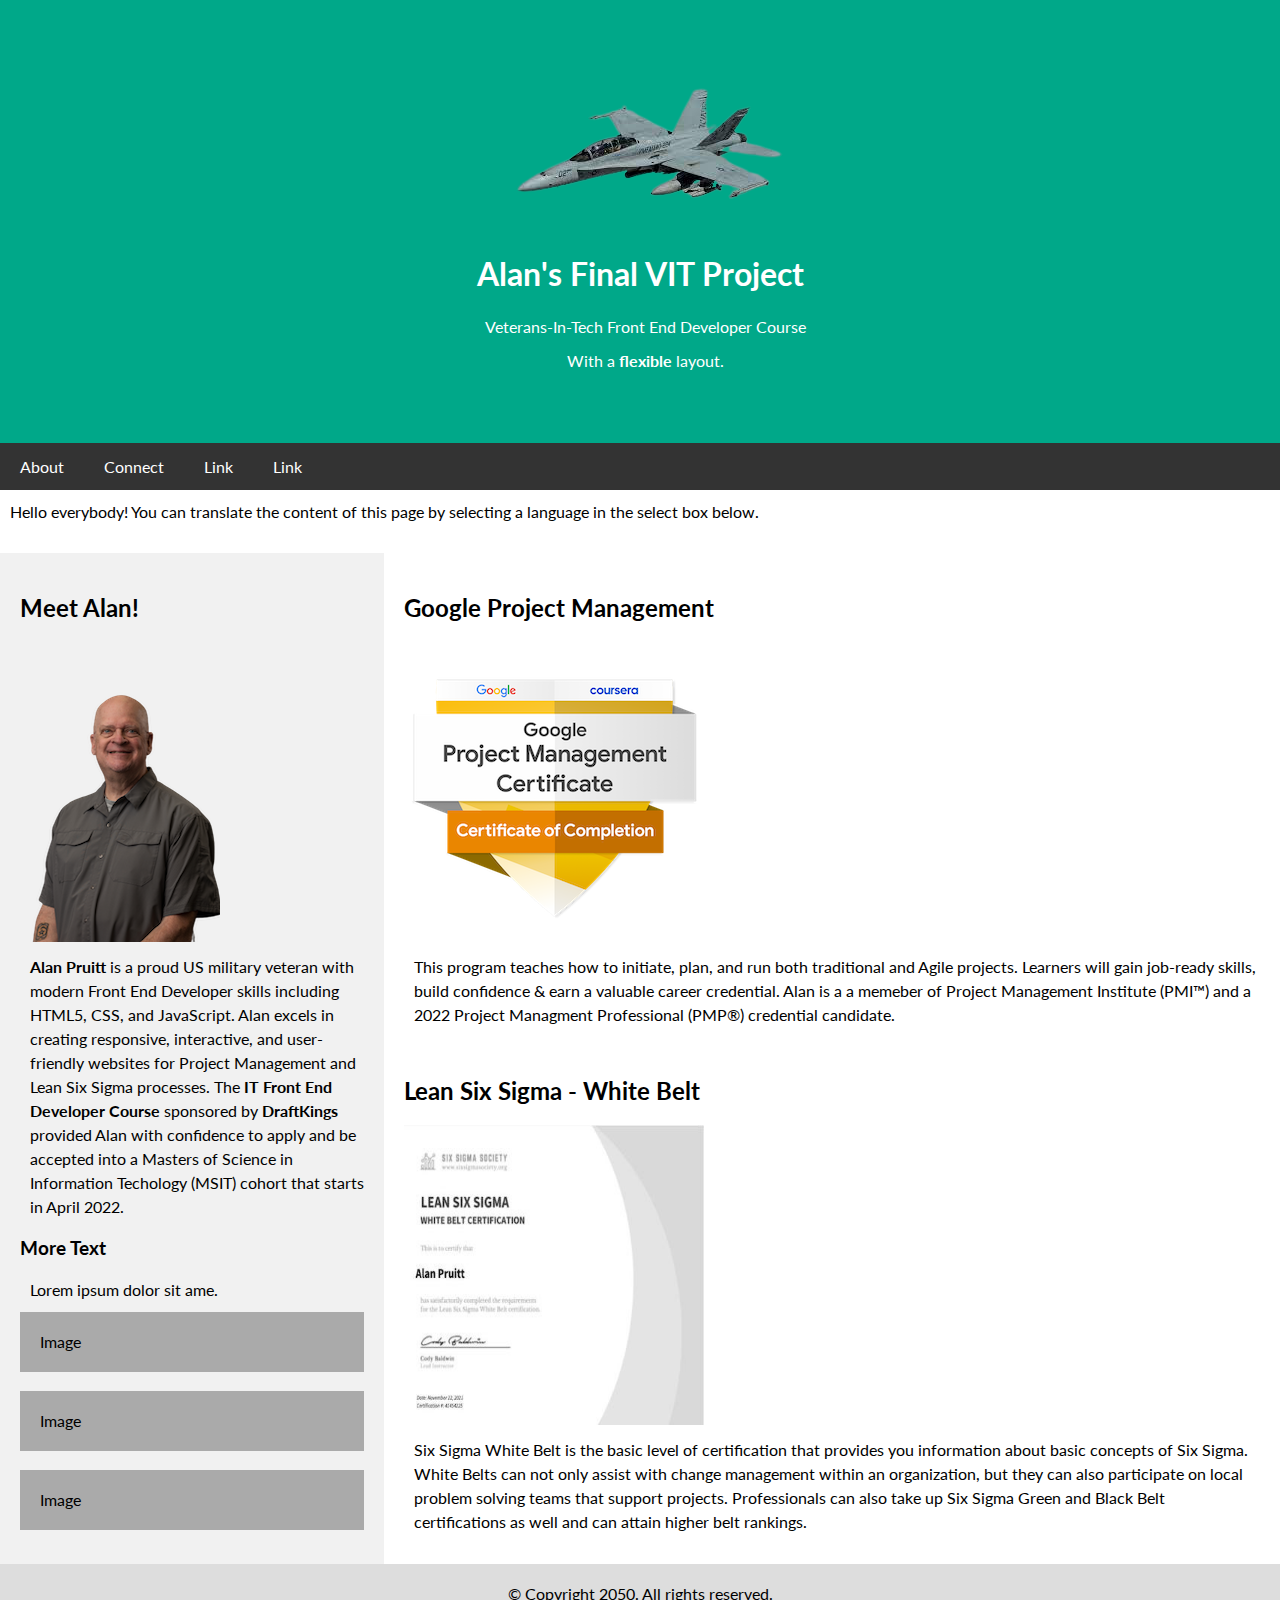
<file: index.html>
<!DOCTYPE html>
<html lang="en-US">
<head>
<title>Alan's Final VIT Project</title>
<meta charset="UTF-8">
<meta name="viewport" content="width=device-width, initial-scale=1">
<meta name="author" content="Alan Pruitt">
  <meta name="description" content="Alan Pruitt's VeteransInTech &#40;VIT&#41; Front End Development Final Project Page.">
  <link rel="stylesheet" href="/styles/style.css">
  <link href='http://fonts.googleapis.com/css?family=Lato:400,700' rel='stylesheet' type='text/css'>
  <script src="/scripts/script.js" defer></script>
  <script src="//translate.google.com/translate_a/element.js?cb=googleTranslateElementInit"></script>

</head>
<body>

<!-- Header -->
<div class="header">
    <img src="images/marine-jet-removebg.png" alt="marine corps f35 jet" width="296" height="170">
    <h1>Alan's Final VIT Project</h1>
    <p>
        Veterans-In-Tech Front End Developer Course
    </p>
    <p>
        With a <b>flexible</b> layout.
    </p>
</div>

<!-- Navigation Bar -->
<div class="navbar">
  <a href="about.html">About</a>
  <a href="contact.html">Connect</a>
  <a href="index.html">Link</a>
  <a href="index.html">Link</a>
</div>

<!--Google Language Translate Box-->
<div>
<p>
  Hello everybody! You can translate the content of this page by selecting a language in the select box below.
</p>

<!--<p>Translate this page:</p>-->

<div id="google_translate_element"></div>

<script type="text/javascript">
function googleTranslateElementInit() {
  new google.translate.TranslateElement({pageLanguage: 'en'}, 'google_translate_element');
}
</script>

<script type="text/javascript" src="//translate.google.com/translate_a/element.js?cb=googleTranslateElementInit"></script>

</div>
<br>


<!-- The flexible grid (content) -->

<div class="row">
  <div class="side">
    <h2>Meet Alan!</h2>
    <img src="images/alan-headshot-2022.png" alt="alan pruitt headshot" height="300" width="200" class="center">
    <p>
        <strong>Alan Pruitt</strong> is a proud US military veteran with modern Front End Developer skills including HTML5, CSS, and JavaScript. Alan excels in creating responsive, interactive, and user-friendly websites for Project Management and Lean Six Sigma processes. The <strong>IT Front End Developer Course</strong> sponsored by <strong>DraftKings</strong> provided Alan with confidence to apply and be accepted into a Masters of Science in Information Techology &#40;MSIT&#41; cohort that starts in April 2022.
      </p>
    <h3>More Text</h3>
    <p>Lorem ipsum dolor sit ame.</p>
    <div class="fakeimg" style="height:60px;">Image</div><br>
    <div class="fakeimg" style="height:60px;">Image</div><br>
    <div class="fakeimg" style="height:60px;">Image</div>
  </div>
  <div class="main">
    <h2>Google Project Management </h2>
    <img class="one" src="/images/GCC_badge.png" width="300" height="300"><br>
    <p>
      This program teaches how to initiate, plan, and run both traditional and Agile projects. Learners will gain job-ready skills, build confidence &#38; earn a valuable career credential. Alan is a a memeber of Project Management Institute &#40;PMI&trade;&#41; and a 2022 Project Managment Professional &#40;PMP&reg;&#41; credential candidate. 
    </p>
    <br>
    <h2>Lean Six Sigma - White Belt</h2>
    <img class="one" src="/images/lean-six-sigma.png" width="300" height="300"><br>
 
    <p>
      Six Sigma White Belt is the basic level of certification that provides you information about basic concepts of Six Sigma. White Belts can not only assist with change management within an organization, but they can also participate on local problem solving teams that support projects. Professionals can also take up Six Sigma Green and Black Belt certifications as well and can attain higher belt rankings.
    </p>
  </div>
</div>


<!-- Footer -->
<footer class="footer" style="padding-left:20px">© Copyright 2050. All rights reserved.</footer>

</body>
</html>
</file>
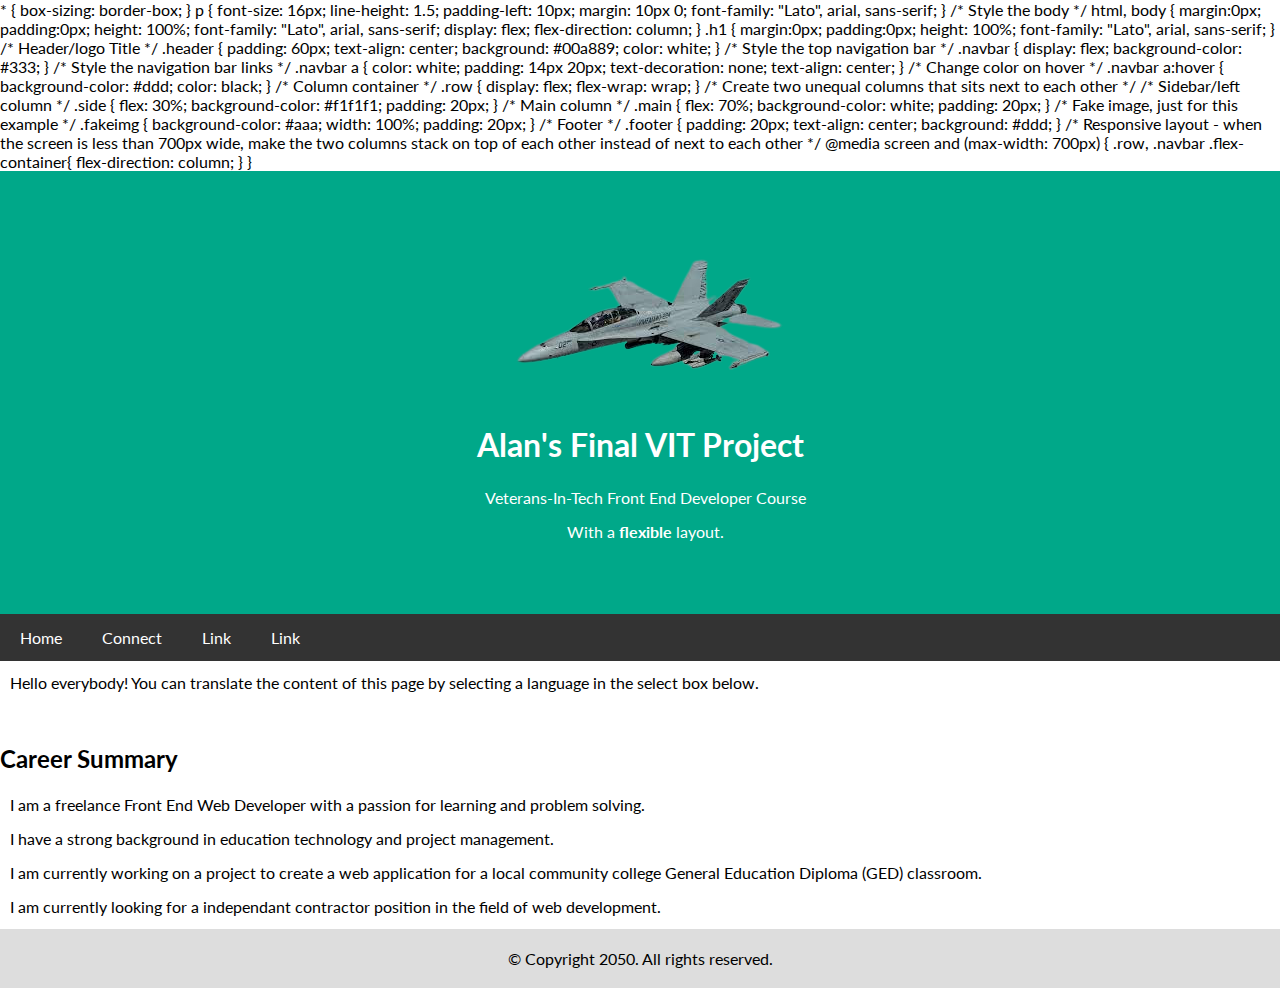
<file: about.html>
<!DOCTYPE html>
<html lang="en-US">
<head>
    <title>About</title>
    <meta charset="UTF-8">
    <meta name="viewport" content="width=device-width, initial-scale=1">
    <meta name="author" content="Alan Pruitt">
    <meta name="description" content="Alan Pruitt's VeteransInTech &#40;VIT&#41; Front End Development Final Project Page.">
    <link rel="stylesheet" href="/styles/style.css">
    <link href='http://fonts.googleapis.com/css?family=Lato:400,700'  rel='stylesheet' type='text/css'>
    <script src="/scripts/script.js" defer></script>
    <script type="text/javascript" src="//translate.google.com/translate_a/element.js?cb=googleTranslateElementInit"></script>
    * {
  box-sizing: border-box;
}

p {
  font-size: 16px;
  line-height: 1.5;
  padding-left: 10px;
  margin: 10px 0;
  font-family: "Lato", arial, sans-serif;
}

/* Style the body */
html, body {
  margin:0px; 
  padding:0px; 
  height: 100%; 
  font-family: "Lato", arial, sans-serif; 
  display: flex;
  flex-direction: column;
  }

.h1 {
  margin:0px; 
  padding:0px; 
  height: 100%; 
  font-family: "Lato", arial, sans-serif;
}


/* Header/logo Title */
.header {
  padding: 60px;
  text-align: center;
  background: #00a889;
  color: white;
}

/* Style the top navigation bar */
.navbar {
  display: flex;
  background-color: #333;
}

/* Style the navigation bar links */
.navbar a {
  color: white;
  padding: 14px 20px;
  text-decoration: none;
  text-align: center;
}

/* Change color on hover */
.navbar a:hover {
  background-color: #ddd;
  color: black;
}

/* Column container */
.row {  
  display: flex;
  flex-wrap: wrap;
}

/* Create two unequal columns that sits next to each other */
/* Sidebar/left column */
.side {
  flex: 30%;
  background-color: #f1f1f1;
  padding: 20px;
}

/* Main column */
.main {
  flex: 70%;
  background-color: white;
  padding: 20px;
}

/* Fake image, just for this example */
.fakeimg {
  background-color: #aaa;
  width: 100%;
  padding: 20px;
}

/* Footer */
.footer {
  padding: 20px;
  text-align: center;
  background: #ddd;
}

/* Responsive layout - when the screen is less than 700px wide, make the two columns stack on top of each other instead of next to each other */
@media screen and (max-width: 700px) {
  .row, .navbar .flex-container{   
    flex-direction: column;
  }


}
    
</head>
<body>
    <!--<header>
        <h1>About</h1>
    </header>
</header>-->

<!-- Header -->
<div class="header">
    <img src="images/marine-jet-removebg.png" alt="marine corps f35 jet" width="296" height="170">
    <h1>Alan's Final VIT Project</h1>
    <p>
        Veterans-In-Tech Front End Developer Course
    </p>
    <p>
        With a <b>flexible</b> layout.
    </p>
</div>

<!-- Navigation Bar -->
<div class="navbar">
  <a href="index.html">Home</a>
  <a href="contact.html">Connect</a>
  <a href="index.html">Link</a>
  <a href="index.html">Link</a>
</div>

<!--Google Language Translate Box-->
<div>
    <p>
        Hello everybody! You can translate the content of this page by selecting a language in the select box below.
    </p>

<div id="google_translate_element"></div>

<script type="text/javascript">
function googleTranslateElementInit() {
  new google.translate.TranslateElement({pageLanguage: 'en'}, 'google_translate_element');
}
</script>

<script type="text/javascript" src="//translate.google.com/translate_a/element.js?cb=googleTranslateElementInit"></script>

</div>
<br>

<div class="content">
    <h2>Career Summary</h2>
    <p>  
        I am a freelance Front End Web Developer with a passion for learning and problem solving. 
    </p>
    <p>
        I have a strong background in education technology and project management.
    </p>
    <p>
        I am currently working on a project to create a web application for a local community college General Education Diploma &#40;GED&#41; classroom.
    </p>
    <p>
        I am currently looking for a independant contractor position in the field of web development.
    </p>
    <p></p>
    <p></p>
    <p></p>
    <p></p>
    <p></p>
    <p></p>
    <p></p>
    <p></p>
    <p></p>
    <p></p>

        
  </div>

<footer class="footer">© Copyright 2050. All rights reserved.</footer>    
</body>
</html>
</file>
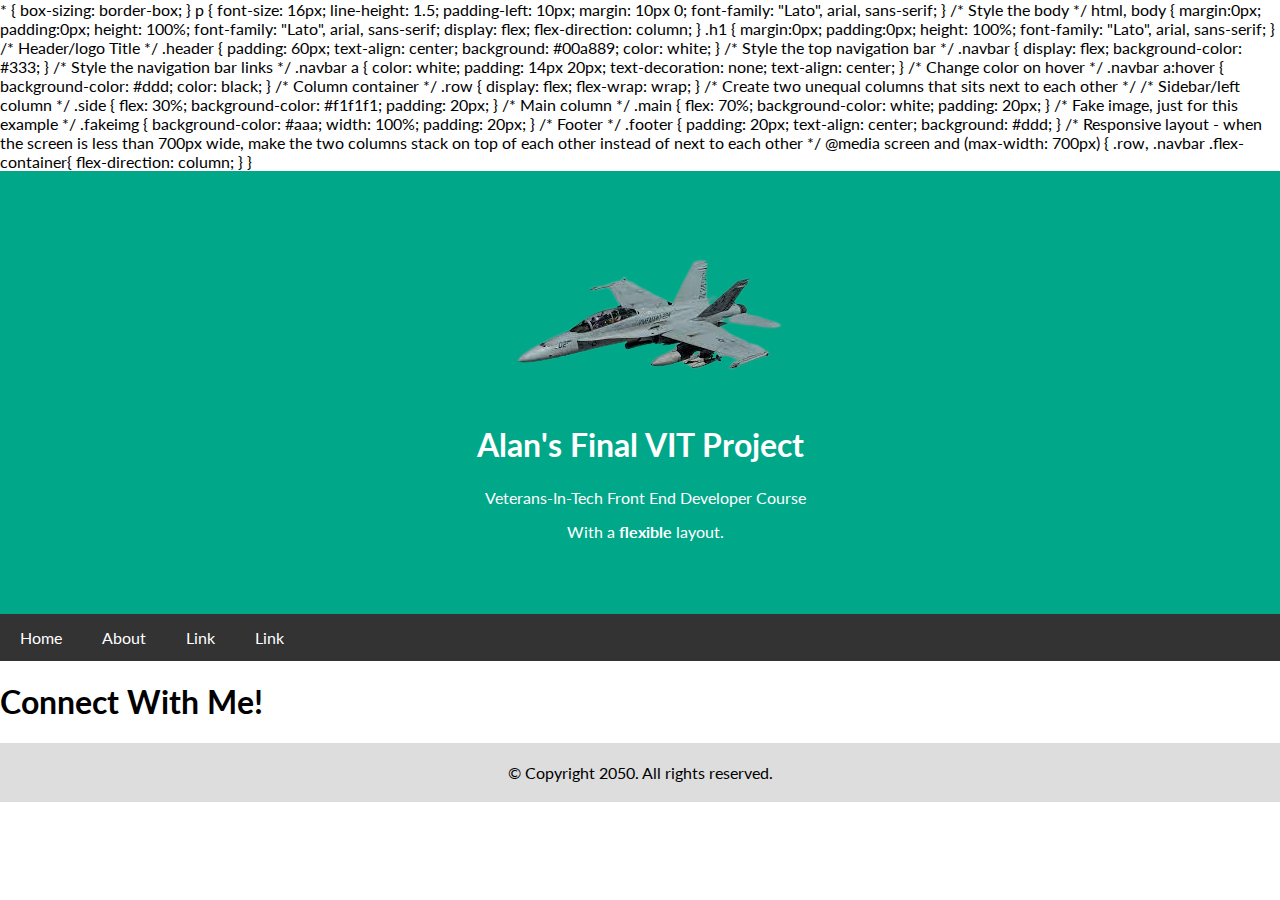
<file: contact.html>
<!DOCTYPE html>
<html lang="en-US">
<head>
    <title>Contact</title>
    <meta charset="UTF-8">
    <meta name="viewport" content="width=device-width, initial-scale=1">
    <meta name="author" content="Alan Pruitt">
    <meta name="description" content="Alan Pruitt's VeteransInTech &#40;VIT&#41; Front End Development Final Project Page.">
    <link rel="stylesheet" href="/styles/style.css">
    <link href='http://fonts.googleapis.com/css?family=Lato:400,700'  rel='stylesheet' type='text/css'>
    <script src="/scripts/script.js" defer></script>
    <script src="//translate.google.com/translate_a/element.js?cb=googleTranslateElementInit"></script>
    <script src="https://platform.linkedin.com/badges/js/profile.js" async defer></script>
    
    * {
  box-sizing: border-box;
}

p {
  font-size: 16px;
  line-height: 1.5;
  padding-left: 10px;
  margin: 10px 0;
  font-family: "Lato", arial, sans-serif;
}

/* Style the body */
html, body {
  margin:0px; 
  padding:0px; 
  height: 100%; 
  font-family: "Lato", arial, sans-serif; 
  display: flex;
  flex-direction: column;
  }

.h1 {
  margin:0px; 
  padding:0px; 
  height: 100%; 
  font-family: "Lato", arial, sans-serif;
}


/* Header/logo Title */
.header {
  padding: 60px;
  text-align: center;
  background: #00a889;
  color: white;
}

/* Style the top navigation bar */
.navbar {
  display: flex;
  background-color: #333;
}

/* Style the navigation bar links */
.navbar a {
  color: white;
  padding: 14px 20px;
  text-decoration: none;
  text-align: center;
}

/* Change color on hover */
.navbar a:hover {
  background-color: #ddd;
  color: black;
}

/* Column container */
.row {  
  display: flex;
  flex-wrap: wrap;
}

/* Create two unequal columns that sits next to each other */
/* Sidebar/left column */
.side {
  flex: 30%;
  background-color: #f1f1f1;
  padding: 20px;
}

/* Main column */
.main {
  flex: 70%;
  background-color: white;
  padding: 20px;
}

/* Fake image, just for this example */
.fakeimg {
  background-color: #aaa;
  width: 100%;
  padding: 20px;
}

/* Footer */
.footer {
  padding: 20px;
  text-align: center;
  background: #ddd;
}

/* Responsive layout - when the screen is less than 700px wide, make the two columns stack on top of each other instead of next to each other */
@media screen and (max-width: 700px) {
  .row, .navbar .flex-container{   
    flex-direction: column;
  }


}
</head>
<body>

    <!-- Header -->
<div class="header">
    <img src="images/marine-jet-removebg.png" alt="marine corps f35 jet" width="296" height="170">
    <h1>Alan's Final VIT Project</h1>
    <p>
        Veterans-In-Tech Front End Developer Course
    </p>
    <p>
        With a <b>flexible</b> layout.
    </p>
</div>

<!-- Navigation Bar -->
<div class="navbar">
  <a href="index.html">Home</a>
  <a href="about.html">About</a>
  <a href="index.html">Link</a>
  <a href="index.html">Link</a>
</div>

    <header>
        <div style="padding-left:20px"></div>
        <h1>Connect With Me!</h1>
    </header>
    <!--<address>
        <p>
          Alan Pruitt<br>
          Yuma AZ<br>
          USA<br>
          Tel: &#40;928&#41; 555-1212<br>
          Email: <a href="mailto:alan.pruitt@gmail.com">Send email now!</a><br>
        </p>
    </address>-->

    <div class="badge-base LI-profile-badge" data-locale="en_US" data-size="medium" data-theme="light" data-type="VERTICAL" data-vanity="alanpruitt" data-version="v1"><a class="badge-base__link LI-simple-link" href="https://www.linkedin.com/in/alanpruitt?trk=profile-badge"></a></div>
              
    <footer class="footer">© Copyright 2050. All rights reserved.</footer>   
</body>
</html>
</file>
<file: styles/style.css>
* {
  box-sizing: border-box;
}

p {
  font-size: 16px;
  line-height: 1.5;
  padding-left: 10px;
  margin: 10px 0;
  font-family: "Lato", arial, sans-serif;
}

/* Style the body */
html, body {
  margin:0px; 
  padding:0px; 
  height: 100%; 
  font-family: "Lato", arial, sans-serif; 
  display: flex;
  flex-direction: column;
  }

.h1 {
  margin:0px; 
  padding:0px; 
  height: 100%; 
  font-family: "Lato", arial, sans-serif;
}


/* Header/logo Title */
.header {
  padding: 60px;
  text-align: center;
  background: #00a889;
  color: white;
}

/* Style the top navigation bar */
.navbar {
  display: flex;
  background-color: #333;
}

/* Style the navigation bar links */
.navbar a {
  color: white;
  padding: 14px 20px;
  text-decoration: none;
  text-align: center;
}

/* Change color on hover */
.navbar a:hover {
  background-color: #ddd;
  color: black;
}

/* Column container */
.row {  
  display: flex;
  flex-wrap: wrap;
}

/* Create two unequal columns that sits next to each other */
/* Sidebar/left column */
.side {
  flex: 30%;
  background-color: #f1f1f1;
  padding: 20px;
}

/* Main column */
.main {
  flex: 70%;
  background-color: white;
  padding: 20px;
}

/* Fake image, just for this example */
.fakeimg {
  background-color: #aaa;
  width: 100%;
  padding: 20px;
}

/* Footer */
.footer {
  padding: 20px;
  text-align: center;
  background: #ddd;
}

/* Responsive layout - when the screen is less than 700px wide, make the two columns stack on top of each other instead of next to each other */
@media screen and (max-width: 700px) {
  .row, .navbar .flex-container{   
    flex-direction: column;
  }


}
</file>
